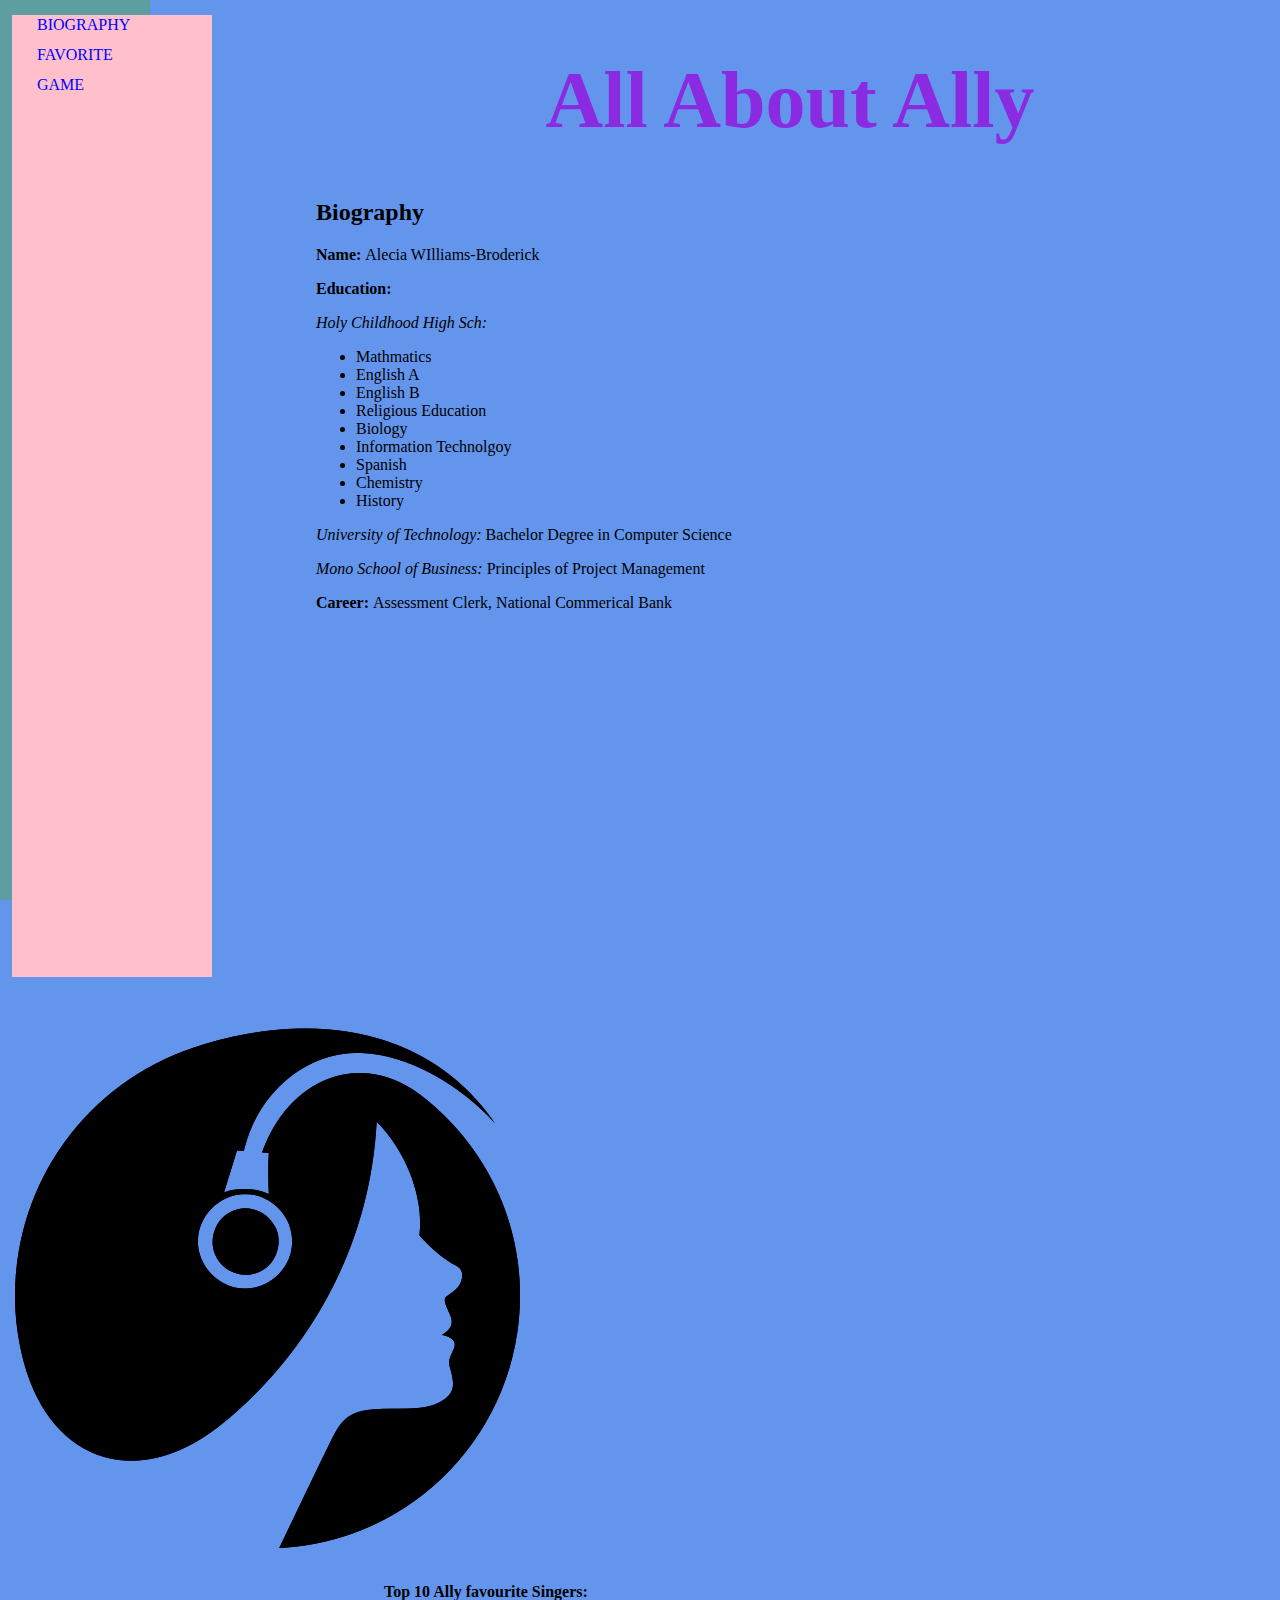
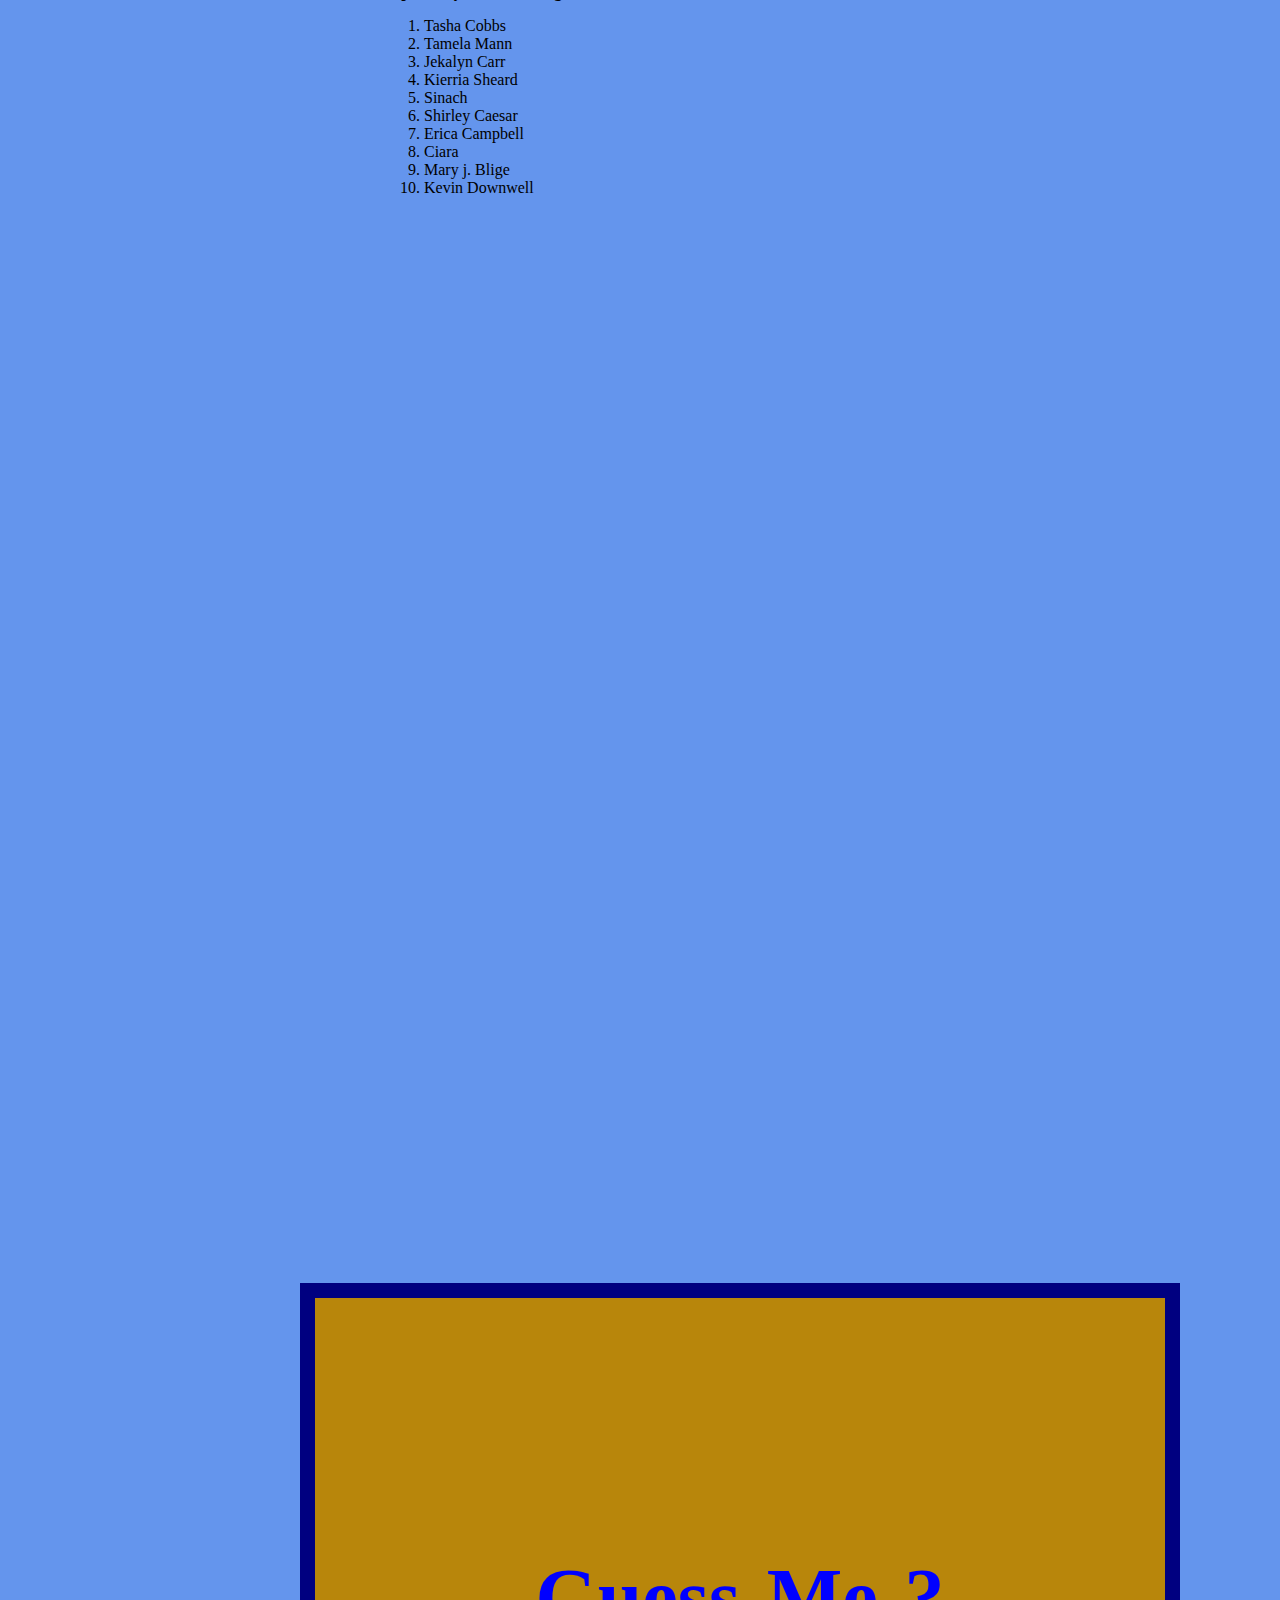
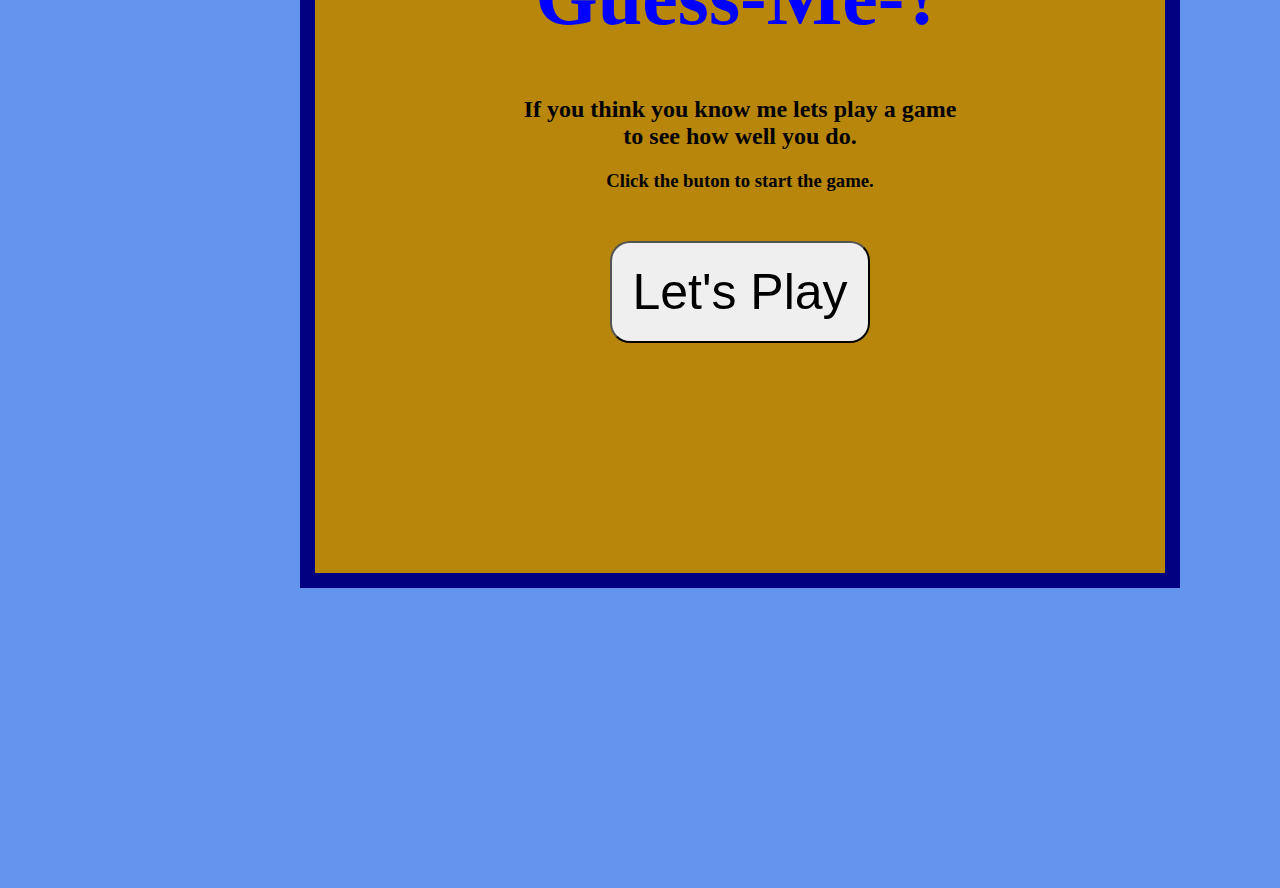
<file: index.html>
<!DOCTYPE html>
<html lang="en">
<head>
    <meta charset="UTF-8">
    <meta name="viewport" content="width=device-width, initial-scale=1.0">
    <title>Guess Who</title>

<link rel = "stylesheet" href="Styles.css"></link>   
<script src="GuessMe.js"></script>
</head>

<section id="nav">
  <ul class ="bar">
    <li><a href = "#bio"> Biography </a></li>
    <li><a href = "#favinfo"> Favorite </a></li> 
    <li><a href = "#playgame"> Game</a></li> 
  </ul>
</section>

<body>
 <section id ="bio">
 <div class ="personal">
    <h1>All About Ally</h1>
    <h2>Biography</h2>
          <p><b>Name: </b>Alecia WIlliams-Broderick</p>
      <p><b>Education:</b></p>
      <p><i>Holy Childhood High Sch:</i> </p>
         <ul> 
           <li>Mathmatics</li>
           <li>English A</li>
           <li>English B</li>
           <li>Religious Education</li>
           <li>Biology</li>
           <li>Information Technolgoy</li>
           <li>Spanish</li>
           <li>Chemistry</li>
           <li>History</li>
         </ul> 
      <p><i>University of Technology:</i> Bachelor Degree in Computer Science </p>
      <p><i>Mono School of Business: </i>Principles of Project Management </p>
      <p><b>Career: </b>Assessment Clerk, National Commerical Bank</p>
  </div>
</section>
<section id="favinfo">
    <img class="img2" src = music-listening-png.webp></img>
<div class="fav">
<p><b>Top 10 Ally favourite Singers: </b></p>
  <ol>
    <li>Tasha Cobbs</li>
    <li>Tamela Mann</li>
    <li>Jekalyn Carr</li>
    <li>Kierria Sheard</li>
    <li>Sinach</li>
    <li>Shirley Caesar</li>
    <li>Erica Campbell</li>
    <li>Ciara</li>
    <li>Mary j. Blige</li>
    <li>Kevin Downwell</li>
  </ol> 
</div>
</section>

<section id="playgame">
  <div class="game">
    <h1 style="text-align: center; font-family: Cambria; color:blue" >Guess-Me-?</h1>
    <h2 style="text-align:center;">If you think you know me lets play a game to see how well you do.</h2>
    <h3 style="text-align: center;">Click the buton to start the game.</h3>
    <div id="GuessButton">
      <button  onclick="Guesswho()">Let's Play</button>
    </div>
  </div>
</section>
</body>
</html>
</file>
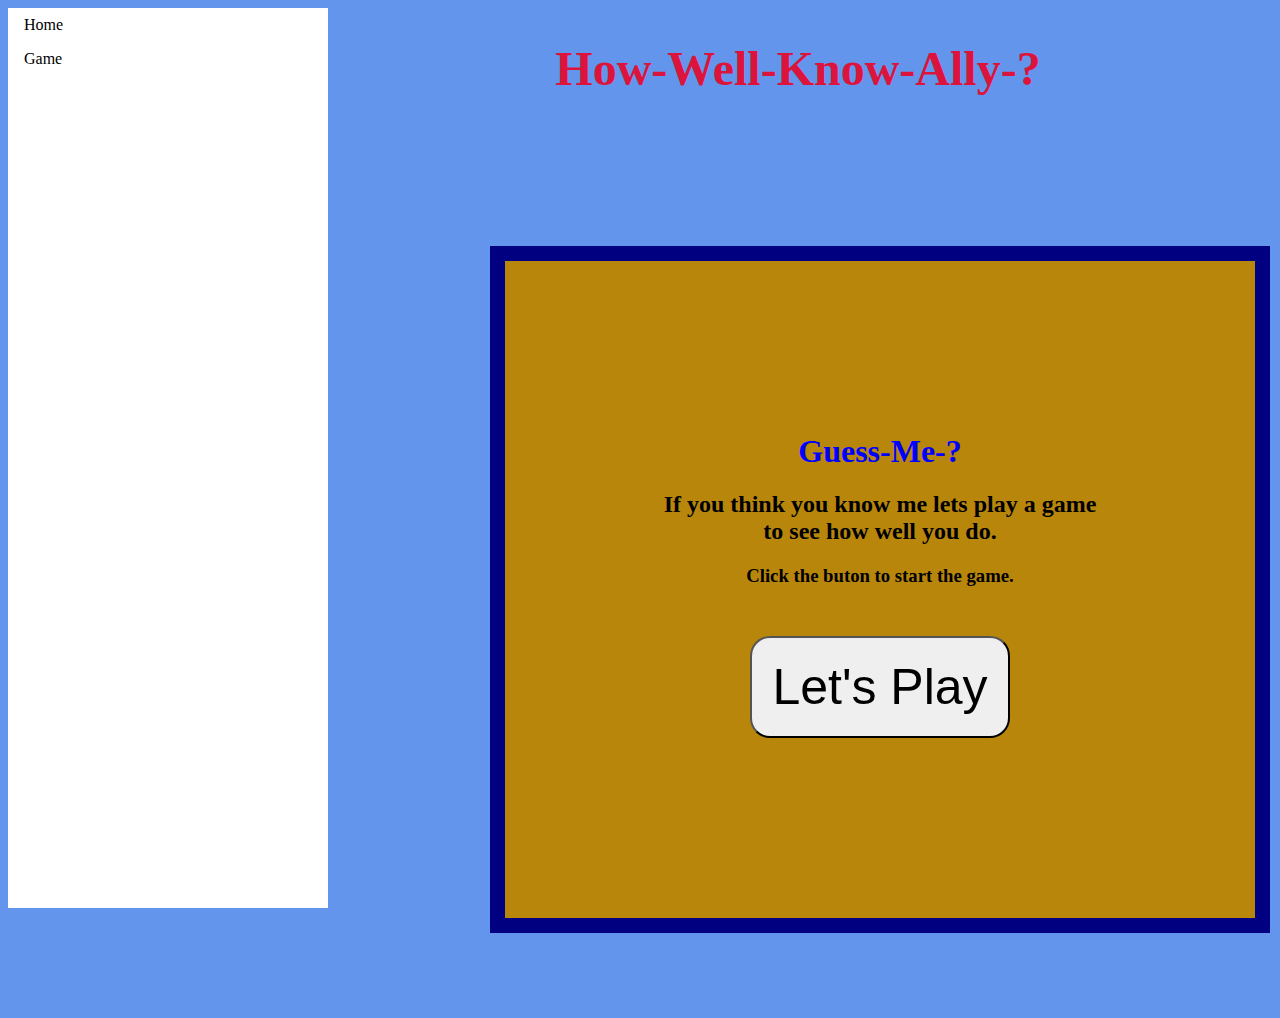
<file: playgame.html>
<!DOCTYPE html>
<html lang="en">
<head>
    <meta charset="UTF-8">
    <meta name="viewport" content="width=device-width, initial-scale=1.0">
    <title>Game</title>

    <style>
  ul {
  list-style-type: none;
  margin: 0;
  padding: 0;
  width: 25%;
  background-color: white;
  position: fixed;
  height: 100%;
  overflow: auto;
}

li a {
  display: block;
  color: #000;
  padding: 8px 16px;
  text-decoration: none;
}

li a.active {
  background-color: purple;
  color: white;
}

li a:hover:not(.active) {
  background-color: #555;
  color: white;
}
    button
      {
        font-size: 50px;
        padding :20px;
        border-radius: 20px;
        margin: 30px;
      }
      #GuessButton
      {
        text-align: center;
      }
      div.bio{
        outline-style: inset;
        outline-color: darkgoldenrod;
        outline-width: medium;
      }
      div.game{
        background-color: darkgoldenrod;
        width: 450px;
        border: 15px solid navy;
        padding: 150px;
        margin: 150px;
      }
  
</style>
<script src="GuessMe.js"></script>
<script src="index.html"></script>
</head>

<body style="background-color: cornflowerblue;">
  <div class="side-bar">
  <ul>
    <li><a href="#index.html">Home</a></li>
    <li><a href="#Playgame.html">Game</a></li>
  </ul
  </div>

 <div style="margin-left:25%;padding:1px 16px;height:1000px;" id="bio">
    <h1 style="text-align: center; color: crimson; font-size: 300%; font-family: Segoe UI;">How-Well-Know-Ally-?</h1>
    
  <div id="#Playgame" class="game">
  <h1 style="text-align: center; font-family: Cambria; color:blue" >Guess-Me-?</h1>
  <h2 style="text-align:center;">If you think you know me lets play a game to see how well you do.</h2>
  <h3 style="text-align: center;">Click the buton to start the game.</h3>
  <div id="GuessButton">
    <button  onclick="Guesswho()">Let's Play</button>
  </div>
</div>
  </div>
 </body>
</html>
</file>
<file: Styles.css>
body
{
background-color: cornflowerblue;
margin: 0;
}
#nav ul{
  list-style-type: none;
  margin: 0;
  padding: 0;
  width: 150px;
  background-color:cadetblue;
  position:fixed;
  height: 100%;
  overflow: auto;
  text-transform: uppercase;
}
h1{
  text-align: center; 
  color: blueviolet; 
  font-size: 500%; 
  font-family:Robot;
}
#nav li {
  display: block;
  color: red;
  padding:15px 12px;
  text-decoration: aquamarine;
  text-decoration-style: solid;
}
#nav .bar a {
  list-style-type:none;
  margin: 0;
  padding: 0;
  width: 150px;
  background-color: pink;
  position: fixed;
  height: 100%;
  overflow: auto;
}
#nav .bar li a {
  list-style: none;
  text-decoration-style: solid;
  display: block;
  color:blue;
  padding: 1px 25px;
  text-decoration: none;
}
.fav {
 margin-left: 30%;
 height: 1000px;
}
button {
    font-size: 50px;
    padding :20px;
    border-radius: 20px;
    margin: 30px;
  }
#GuessButton {
    text-align: center;
  }
.bio {
  outline-style: inset;
  outline-color: darkgoldenrod;
  outline-width: medium;
}
.personal
{
 margin-left:300px;
 padding:1px 16px;
 height:1000px;
}
.game {
  background-color: darkgoldenrod;
  width: 450px;
  border: 15px solid navy;
  padding: 200px;
  margin: 300px;
}
</file>
